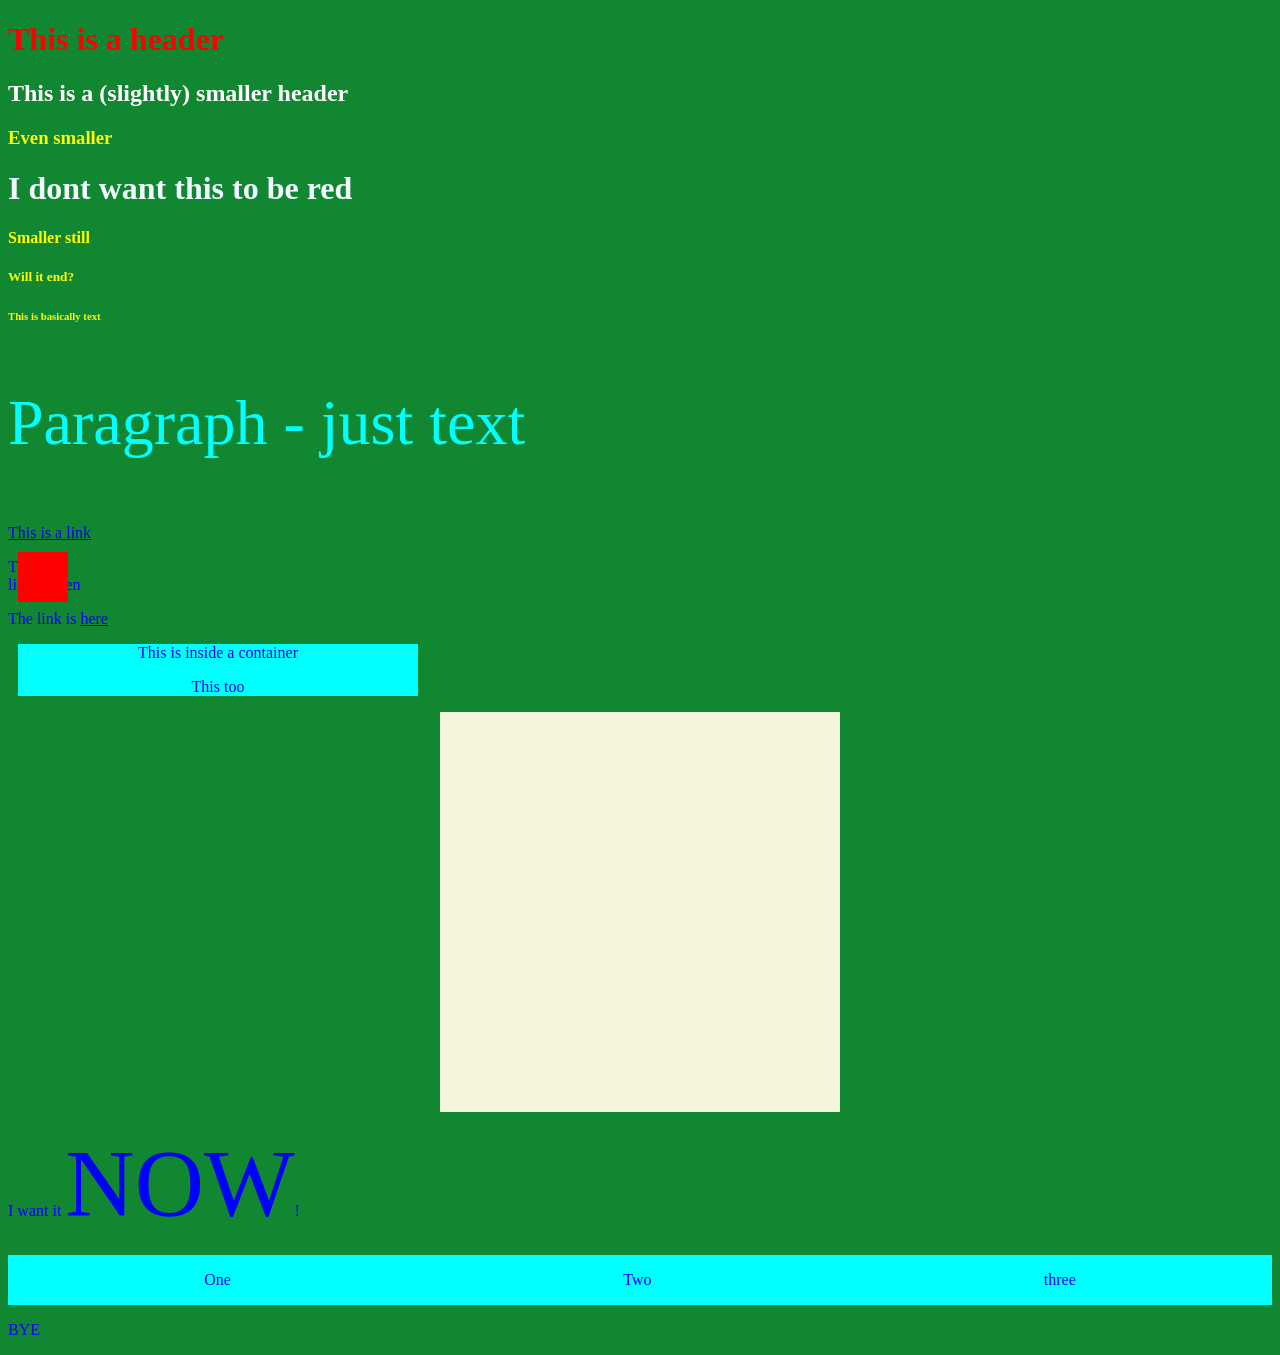
<file: software-fundamentals/frontends/index.html>
<!DOCTYPE html>
<html> <!-- Opening Tag -->
    <head>
        <title>This is not my first HTML page</title>
        <link rel="stylesheet" href="index.css">
        <meta charset="UTF-8">
        <meta name="viewport" content="width=device-width, initial-scale=1.0">
    </head>
    <body>
        <h1>This is a header</h1>
        <h2>This is a (slightly) smaller header</h2>
        <h3>Even smaller</h3>
        <h1 class="not-red">I dont want this to be red</h1>
        <h4>Smaller still</h4>
        <h5>Will it end?</h5>
        <h6>This is basically text</h6>
        <p class="not-red">Paragraph - just text</p>
        <a href="https://www.google.com", target="_parent">This is a link</a>
        <br>
        <div id="square"></div>
        <p>This is <br> line broken</p>
        <p>The link is <a href="https://www.example.com">here</a></p>
        <div>
            <p>This is inside a container</p>
            <p>This too</p>
        </div>
        <div id="shape"></div>
        <p>I want it <span class="really-big">NOW</span>!</p>
    </body>
    <div class="flexing-my-boxes">
        <p>One</p>
        <p>Two</p>
        <p>three</p>
    </div>

    <p>BYE</p>
</html> <!-- Closing Tag -->
</file>
<file: software-fundamentals/frontends/index.css>
body {
    background-color: #128731;
    color: yellow;
}
p {
    color: blue;
}
h1 {
    color: red;
}
h2 {
    color: rgb(255, 255, 255);
}
.not-red {
    color: aliceblue;
}
p.not-red {
    color: cyan;
    font-size: 4em;
}
div {
    margin: 10px;
    background-color: aqua;
    width: 400px;
    text-align: center;
}
#shape {
    background-color: beige;
    color: blue;
    width: 400px;
    height: 400px;
    margin: auto;
}
.really-big {
    font-size: 6em;
}

.flexing-my-boxes {
    margin: 0;
    width: 100%;
    display: flex;
    justify-content: space-around; /* space-around, space-between, space-evenly */
}
#square {
            width: 50px;
            height: 50px;
            background-color: red;
            position: absolute;
            animation: moveSquare 5s infinite;
        }
@keyframes moveSquare {
    0% { transform: translate(0, 0); }
    25% { transform: translate(calc(100vw - 50px), 0); }
    50% { transform: translate(calc(100vw - 50px), calc(100vh - 50px)); }
    79% { transform: translate(0, calc(100vh - 50px)); }
    100% { transform: translate(0, 0); }
}
</file>
